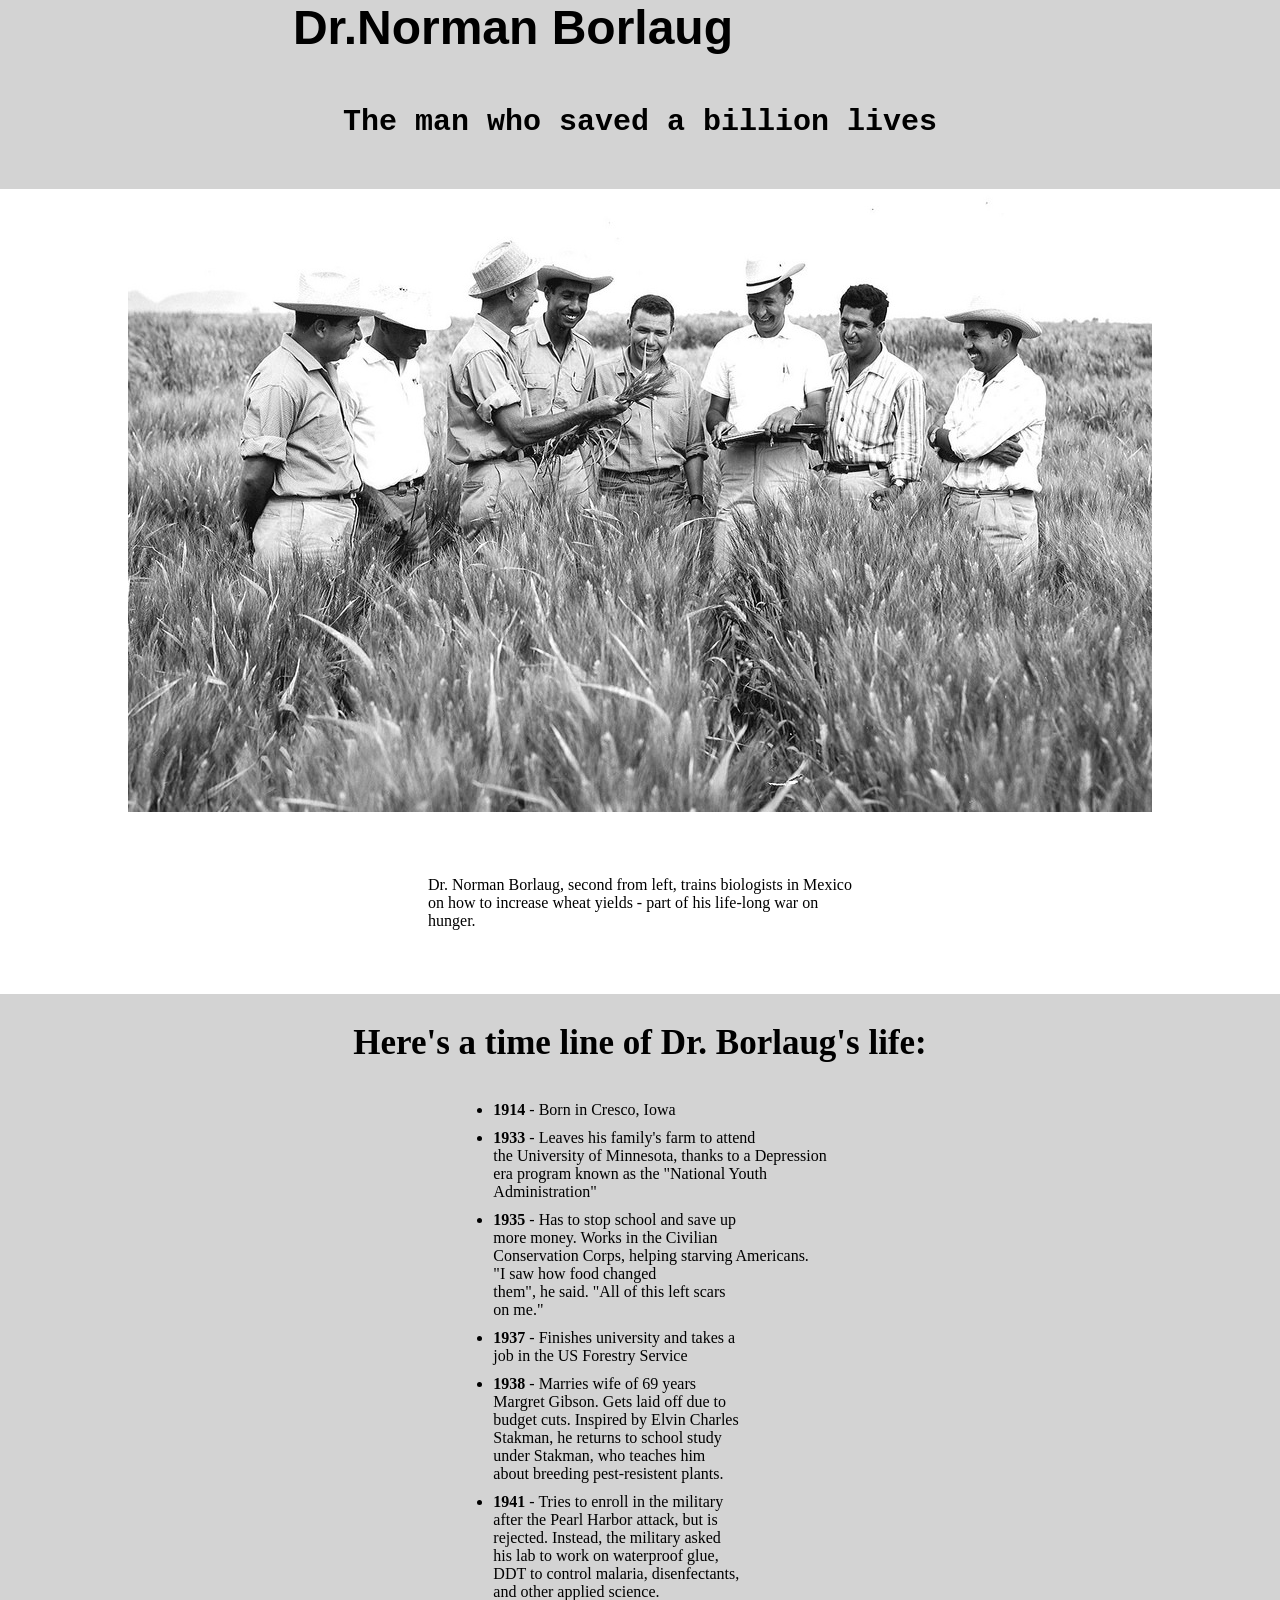
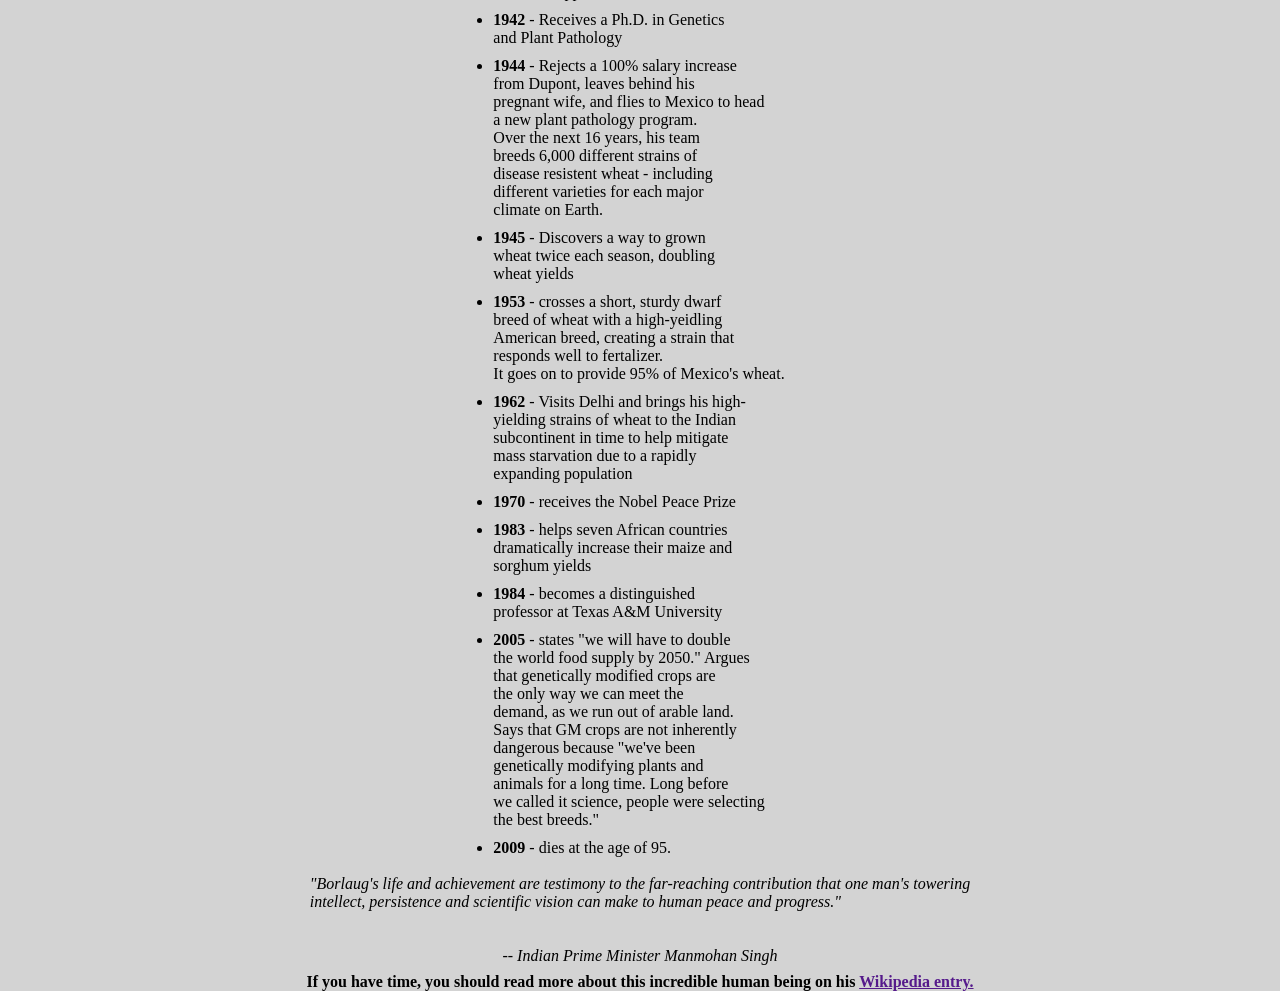
<file: docs/index.html>
<!DOCTYPE html>
<html lang="en">

<head>
    <meta charset="UTF-8">
    <meta name="viewport" content="width=device-width, initial-scale=1.0">
    <meta http-equiv="X-UA-Compatible" content="ie=edge">
    <title>TributePage</title>
</head>
<link rel="stylesheet" href="css/style.css">

<body>
    <div id="main">
        <div class="header">
            <div class="headerbox">
                <h1 id="title">Dr.Norman Borlaug</h1>
                <h4>The man who saved a billion lives</h4>
            </div>
        </div>
        <div id="img-div">
            <img id="image" src="image/pic_1.jpg" alt="" class="img">
            <p id="img-caption">

                Dr. Norman Borlaug, second from left, trains biologists in Mexico
                <br> on how to increase wheat yields - part of his life-long war on
                <br> hunger.

            </p>

        </div>
        <div id="tribute-info">
            <div class="tribute_header">
                <h4 class="strong">Here's a time line of Dr. Borlaug's life:</h4>
            </div>
            <div class="ul">
                <ul>
                    <li>
                        <strong>1914</strong> - Born in Cresco, Iowa
                    </li>
                    <li>
                        <strong>1933</strong> - Leaves his family's farm to attend
                        <br> the University of Minnesota, thanks to a Depression
                        <br> era program known as the "National Youth
                        <br> Administration"
                        <br>
                    </li>
                    <li>
                        <strong>1935</strong> - Has to stop school and save up
                        <br> more money. Works in the Civilian
                        <br> Conservation Corps, helping starving Americans.
                        <br> "I saw how food changed
                        <br> them", he said. "All of this left scars
                        <br> on me."
                    </li>
                    <li>
                        <strong>1937</strong> - Finishes university and takes a
                        <br> job in the US Forestry Service
                        <br>
                    </li>
                    <li>
                        <strong>1938</strong> - Marries wife of 69 years
                        <br> Margret Gibson. Gets laid off due to
                        <br> budget cuts. Inspired by Elvin Charles
                        <br> Stakman, he returns to school study
                        <br> under Stakman, who teaches him
                        <br> about breeding pest-resistent plants.
                        <br>
                    </li>
                    <li>
                        <strong>1941</strong> - Tries to enroll in the military
                        <br> after the Pearl Harbor attack, but is
                        <br> rejected. Instead, the military asked
                        <br> his lab to work on waterproof glue,
                        <br> DDT to control malaria, disenfectants,
                        <br> and other applied science.
                        <br>
                    </li>
                    <li>
                        <strong>1942</strong> - Receives a Ph.D. in Genetics
                        <br> and Plant Pathology
                        <br>
                    </li>
                    <li>
                        <strong>1944</strong> - Rejects a 100% salary increase
                        <br> from Dupont, leaves behind his
                        <br> pregnant wife, and flies to Mexico to head
                        <br> a new plant pathology program.
                        <br> Over the next 16 years, his team
                        <br> breeds 6,000 different strains of
                        <br> disease resistent wheat - including
                        <br> different varieties for each major
                        <br> climate on Earth.
                        <br>
                    </li>
                    <li>
                        <strong>1945</strong> - Discovers a way to grown
                        <br> wheat twice each season, doubling
                        <br> wheat yields
                        <br>
                    </li>
                    <li>
                        <strong>1953</strong> - crosses a short, sturdy dwarf
                        <br> breed of wheat with a high-yeidling
                        <br> American breed, creating a strain that
                        <br> responds well to fertalizer.
                        <br> It goes on to provide 95% of Mexico's wheat.
                        <br>
                    </li>
                    <li>
                        <strong>1962</strong> - Visits Delhi and brings his high-
                        <br> yielding strains of wheat to the Indian
                        <br> subcontinent in time to help mitigate
                        <br> mass starvation due to a rapidly
                        <br> expanding population
                        <br>
                    </li>
                    <li>
                        <strong>1970</strong> - receives the Nobel Peace Prize
                    </li>
                    <li>
                        <strong>1983</strong> - helps seven African countries
                        <br> dramatically increase their maize and
                        <br> sorghum yields
                        <br>
                    </li>
                    <li>
                        <strong>1984</strong> - becomes a distinguished
                        <br> professor at Texas A&M University
                        <br>
                    </li>
                    <li>
                        <strong>2005</strong> - states "we will have to double
                        <br> the world food supply by 2050." Argues
                        <br> that genetically modified crops are
                        <br> the only way we can meet the
                        <br> demand, as we run out of arable land.
                        <br> Says that GM crops are not inherently
                        <br> dangerous because "we've been
                        <br> genetically modifying plants and
                        <br> animals for a long time. Long before
                        <br> we called it science, people were selecting
                        <br> the best breeds."
                        <br>
                    </li>
                    <li>
                        <strong>2009</strong> - dies at the age of 95.
                    </li>
                </ul>
            </div>

        </div>
        <div class="admire">
            <p>"Borlaug's life and achievement are testimony to the far-reaching contribution that one man's towering
                <br> intellect, persistence and scientific vision can make to human peace and progress."
                <br>
                <br>
                <br>
            </p>
            <p>-- Indian Prime Minister Manmohan Singh</p>
        </div>
        <div class="end">
            <h4>If you have time, you should read more about this incredible human being on his
                <a id="tribute-link" target="_blank" href="">Wikipedia entry.</a>
            </h4>
        </div>
    </div>
</body>

</html>
</file>
<file: docs/css/style.css>
* {
  margin: 0; }

body {
  margin: 0;
  width: 100%;
  height: 100%; }

#main {
  width: 100%;
  height: 100%;
  background-color: lightgrey;
  display: flex;
  flex-direction: column;
  justify-content: center;
  align-items: center;
  white-space: nowrap; }

.header {
  width: 100%;
  height: 100%;
  display: flex;
  justify-content: center; }
  .header #title {
    font-family: -apple-system, BlinkMacSystemFont, 'Segoe UI', Roboto, Oxygen, Ubuntu, Cantarell, 'Open Sans', 'Helvetica Neue', sans-serif;
    font-size: 3em; }
  .header h4 {
    margin: 50px;
    font-family: 'Courier New', Courier, monospace;
    font-size: 30px; }

#img-div {
  background-color: white;
  width: 100%;
  height: 100%;
  display: flex;
  flex-direction: column;
  justify-content: center; 
  align-items: center;
}
  #img-div #image {
    
    max-width: 1024px;
    max-height:623px; 
  }
  #img-div #img-caption {
    margin-top: 5%;
    margin-left: 5%;
    margin-right: 5%;
    margin-bottom: 5%;
    width: 90%;
    height: 90%;
    display: flex;
    justify-content: center;
    flex-direction: column;
    align-items: center; }
    .img-div #img-caption p {
      font-family: 'Lucida Sans', 'Lucida Sans Regular', 'Lucida Grande', 'Lucida Sans Unicode', Geneva, Verdana, sans-serif;
      font-size: 35px; }

#tribute-info {
  display: flex;
  flex-direction: column;
  justify-content: center;
  align-items: center; }
  #tribute-info .tribute_header {
    margin-top: 5%;
    margin-bottom: 5%; }
    #tribute-info .tribute_header h4 {
      font-family: Cambria, Cochin, Georgia, Times, 'Times New Roman', serif;
      font-size: 35px; }
  #tribute-info .ul ul {
    max-width: 550px;
    margin: 0 auto;
    text-align: left; }
  #tribute-info .ul h5 {
    font-weight: bold; }
  #tribute-info .ul li {
    margin: 10px;
    max-width: 550px;
    display: list-item;
    text-align: inherit; }

.admire {
  margin: .5em;
  display: flex;
  flex-direction: column;
  justify-content: center;
  align-items: center; }
  .admire p {
    font-style: italic;
    display: block; }

/*# sourceMappingURL=style.css.map */
</file>
